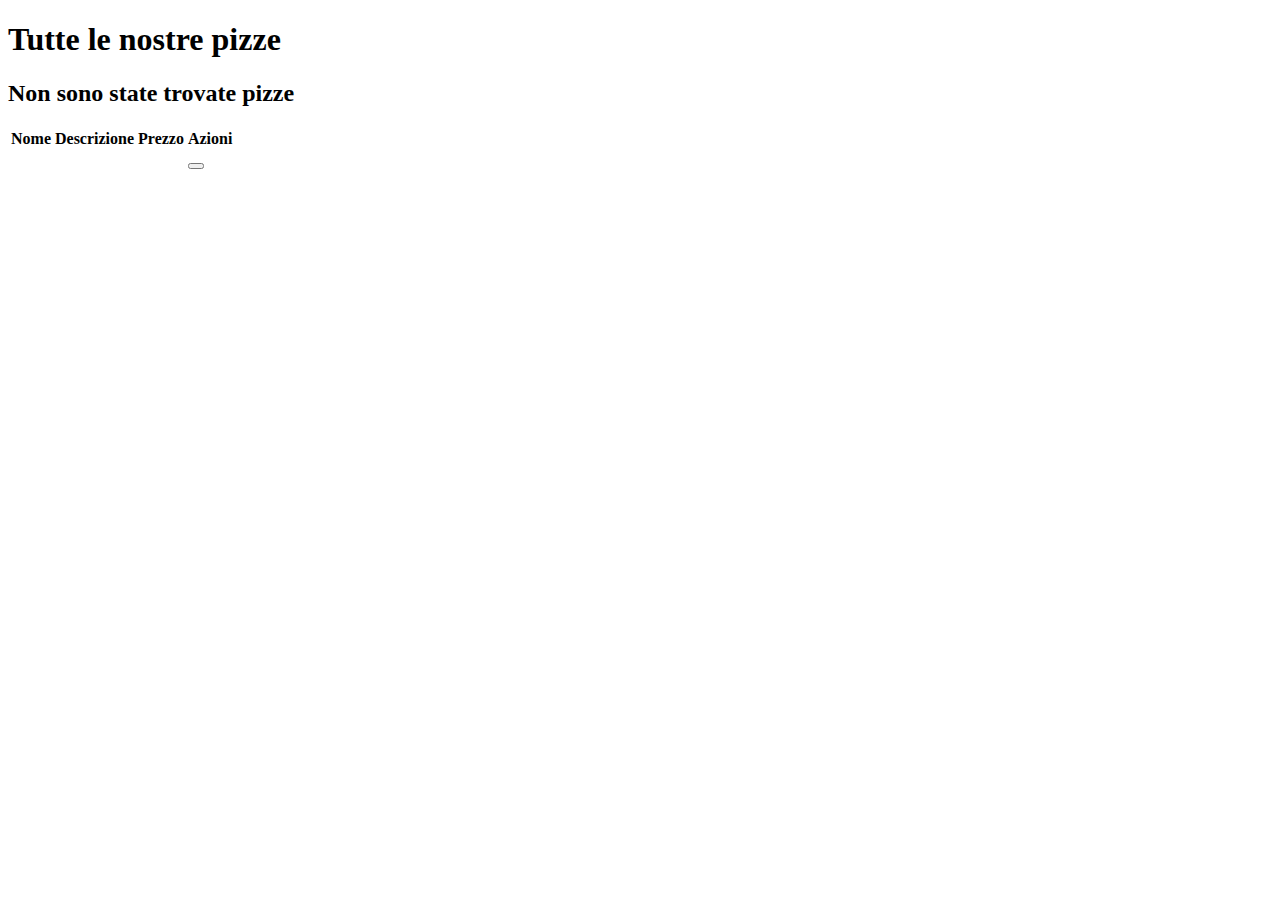
<file: src/main/resources/templates/pizzas/index.html>
<!doctype html>
<html lang="en" xmlns:th="http://www.thymeleaf.org">
<head>
    <meta charset="UTF-8">
    <meta name="viewport"
          content="width=device-width, user-scalable=no, initial-scale=1.0, maximum-scale=1.0, minimum-scale=1.0">
    <meta http-equiv="X-UA-Compatible" content="ie=edge">
    <div th:replace="~{fragments/fragments :: resources('Tutte le nostre pizze')}"></div>
</head>
<body>
    <header th:insert="~{fragments/fragments :: header('pizzas', ${search}, true)}"></header>
    <div class="container py-4">

        <h1 class="text-center">Tutte le nostre pizze</h1>

        <th:block th:if="${success}">
            <div th:replace="~{fragments/messages :: success(${success})}"></div>
        </th:block>

        <th:block th:if="${danger}">
            <div th:replace="~{fragments/messages :: danger(${danger})}"></div>
        </th:block>

        <div th:if="${pizzas.size() == 0}">
            <h2>Non sono state trovate pizze</h2>
        </div>

        <table class="table" th:unless="${pizzas.size() == 0}">
            <thead>
                <tr>
                    <th scope="col">Nome</th>
                    <th scope="col">Descrizione</th>
                    <th scope="col">Prezzo</th>
                    <th scope="col">Azioni</th>
                </tr>
            </thead>
            <tbody>
                <tr th:each="pizza : ${pizzas}" th:object="${pizza}">
                    <th th:text="*{name}"></th>
                    <td th:text="*{description}"></td>
                    <td th:text="|*{price} €|"></td>
                    <td>
                        <a th:href="@{|/pizzas/*{id}|}" class="btn btn-danger">
                            <i class="fa-solid fa-pizza-slice"></i>
                        </a>
                        <a th:href="@{|/pizzas/edit/*{id}|}" class="btn btn-danger">
                            <i class="fa-solid fa-pencil"></i>
                        </a>

                        <form class="d-inline" th:action="@{|/pizzas/delete/*{id}|}" method="POST">
                            <button type="submit" class="btn btn-danger">
                                <i class="fa-solid fa-trash"></i>
                            </button>
                        </form>
                    </td>
                </tr>
            </tbody>
        </table>
    </div>
    <!--JS-->
    <script th:href="@{/js/scrpit.js}"></script>
</body>
</html>
</file>
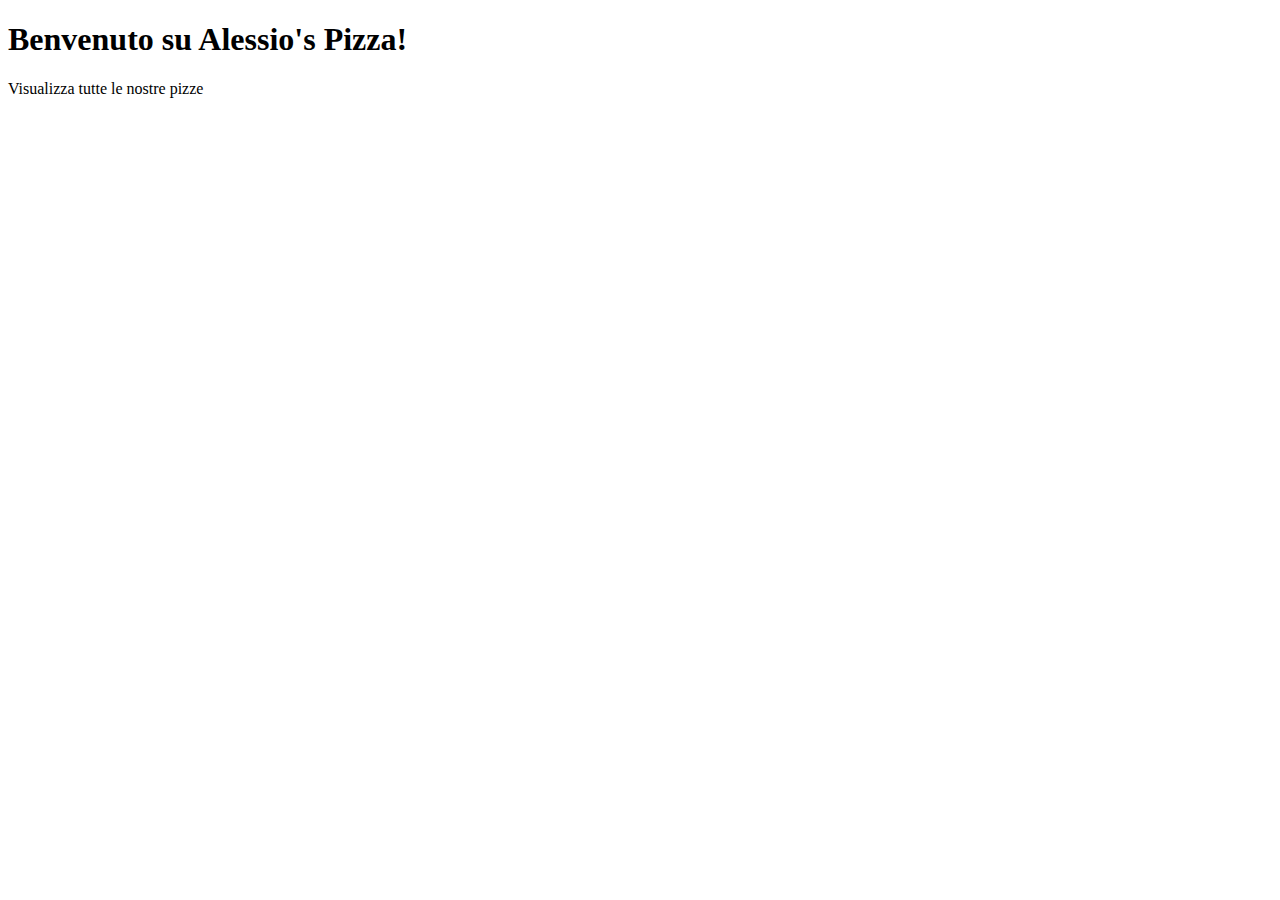
<file: src/main/resources/templates/home.html>
<!doctype html>
<html lang="en" xmlns:th="http://www.thymeleaf.org">
<head>
    <meta charset="UTF-8">
    <meta name="viewport"
          content="width=device-width, user-scalable=no, initial-scale=1.0, maximum-scale=1.0, minimum-scale=1.0">
    <meta http-equiv="X-UA-Compatible" content="ie=edge">
    <div th:replace="~{fragments/fragments :: resources('Home')}"></div>
</head>
<body class="home-body">
    <div class="home-container text-center">
        <h1 class="home-text mb-4">Benvenuto su Alessio's Pizza!</h1>
        <a class="btn btn-danger" th:href="@{'/pizzas'}">Visualizza tutte le nostre pizze</a>
    </div>
</body>
</html>
</file>
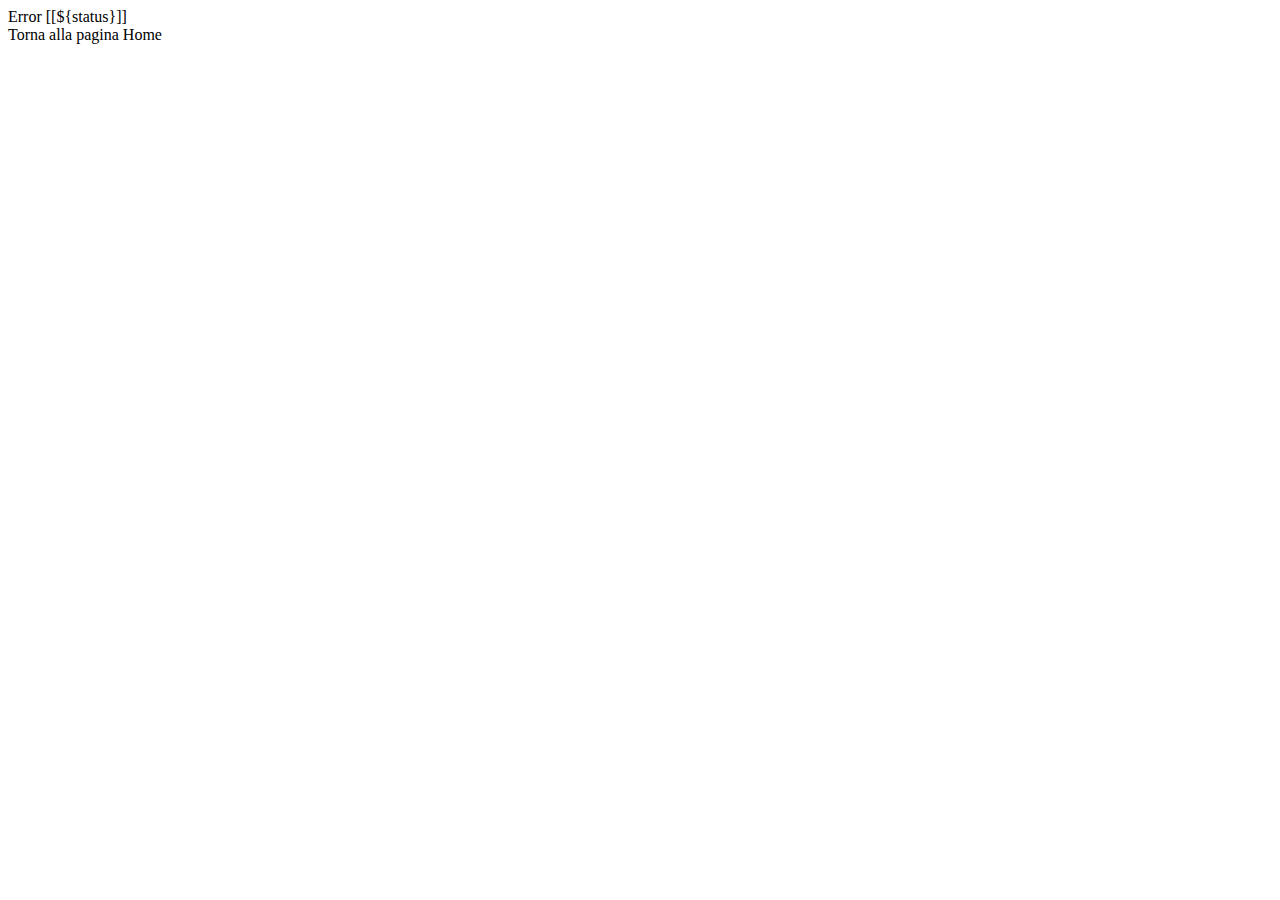
<file: src/main/resources/templates/error/5xx.html>
<!doctype html>
<html lang="en" xmlns:th="http://www.thymeleaf.org">
<head>
    <meta charset="UTF-8">
    <meta name="viewport"
          content="width=device-width, user-scalable=no, initial-scale=1.0, maximum-scale=1.0, minimum-scale=1.0">
    <meta http-equiv="X-UA-Compatible" content="ie=edge">
    <div th:replace="fragments/fragments :: resources(|Error ${status}|)"></div>
</head>
<body class="error-body">
    <div class="container text-center py-5">
        <div class="hit-the-floor">Error [[${status}]]</div>
        <div>
            <a th:href="@{/pizzas}" class="btn btn-danger">Torna alla pagina Home</a>
        </div>
        <img th:src="@{pizza-error.gif}">
    </div>
    <div class="text-light" th:if="${exception}">
        <p th:text="${exception}"></p>
        <p th:text="${trace}"></p>
    </div>
</body>
</html>
</file>
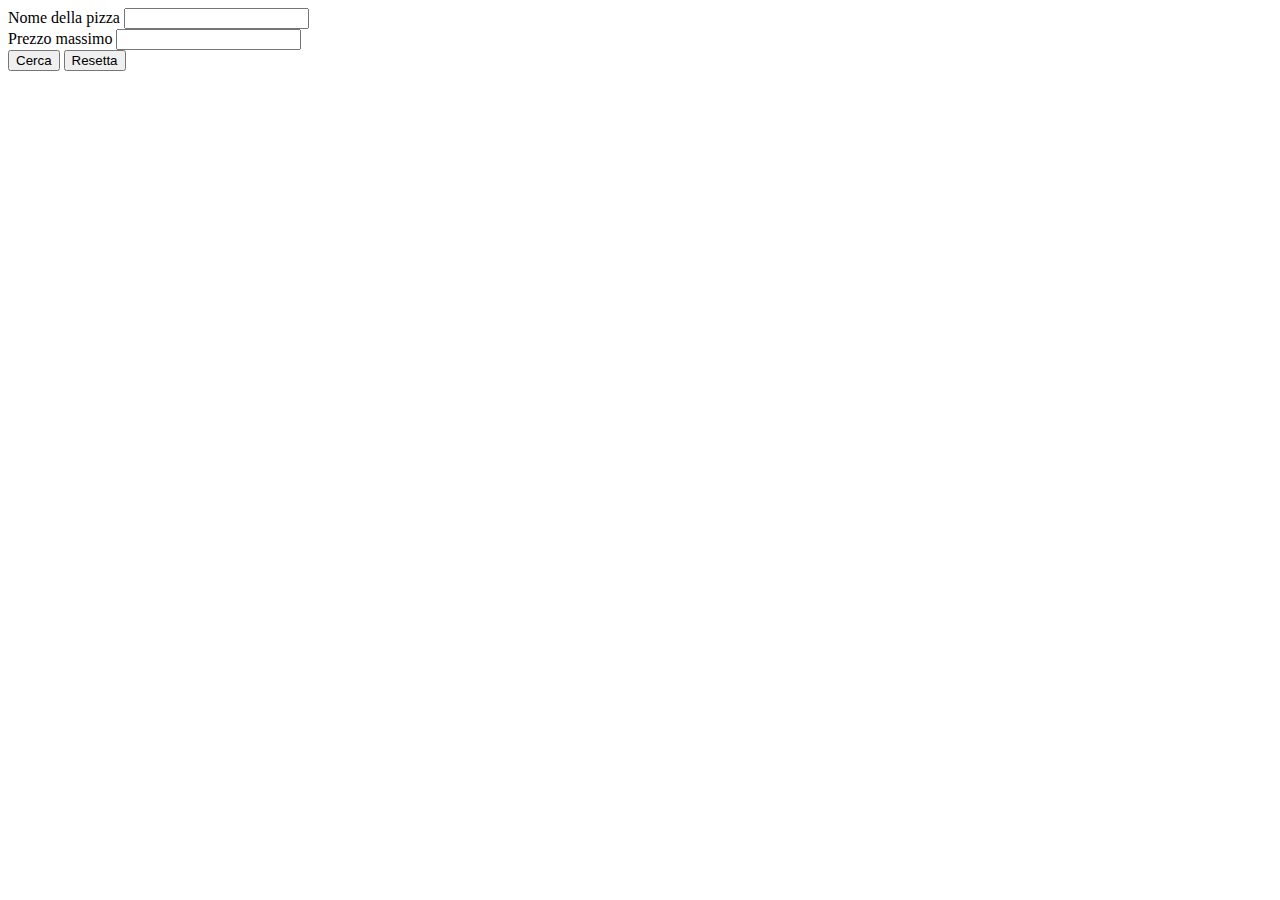
<file: src/main/resources/templates/pizzas/advanced-search.html>
<!doctype html>
<html lang="en" xmlns:th="http://www.thymeleaf.org">
<head>
    <meta charset="UTF-8">
    <meta name="viewport"
          content="width=device-width, user-scalable=no, initial-scale=1.0, maximum-scale=1.0, minimum-scale=1.0">
    <meta http-equiv="X-UA-Compatible" content="ie=edge">
    <div th:replace="~{fragments/fragments :: resources('Ricerca Avanzata')}"></div>
</head>
<body>
    <header th:insert="~{fragments/fragments :: header('advanced-search', '', false)}"></header>
    <div class="container py-4">

        <form method="GET" th:action="@{/pizzas}">
            <div class="mb-3 d-inline-block w-75">
                <label for="name" class="form-label">Nome della pizza</label>
                <input type="text" class="form-control" id="name" aria-describedby="name" name="s">
            </div>

            <div class="mb-3 d-inline-block">
                <label for="price" class="form-label">Prezzo massimo</label>
                <input type="number" class="form-control" id="price" aria-describedby="price" name="p">
            </div>

            <div class="text-center">
                <button class="btn btn-danger">Cerca</button>
                <button class="btn btn-secondary" type="reset">Resetta</button>
            </div>

        </form>
    </div>
</body>
</html>
</file>
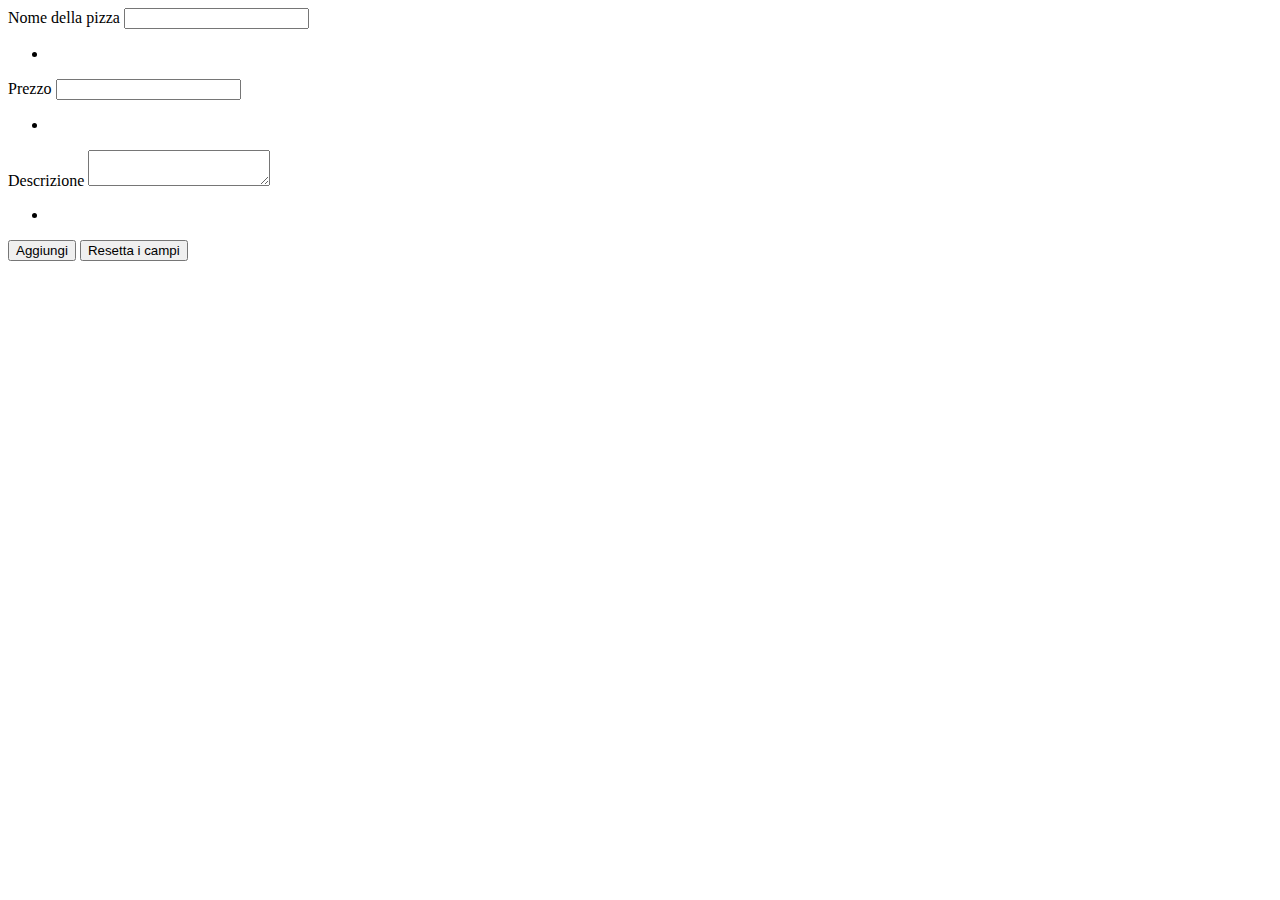
<file: src/main/resources/templates/pizzas/create.html>
<!doctype html>
<html lang="en" xmlns:th="http://www.thymeleaf.org">
<head>
    <meta charset="UTF-8">
    <meta name="viewport"
          content="width=device-width, user-scalable=no, initial-scale=1.0, maximum-scale=1.0, minimum-scale=1.0">
    <meta http-equiv="X-UA-Compatible" content="ie=edge">
    <div th:replace="~{fragments/fragments :: resources('Aggiungi una nuova pizza')}"></div>
</head>
<body>
    <header th:insert="~{fragments/fragments :: header('add-pizza', '', false)}"></header>
    <div class="container py-4">
        <div class="row">
            <form class="col-10" method="POST" th:action="@{'/pizzas/create'}" th:object="${pizza}">
                <!--Name-->
                <div class="mb-3">
                    <label for="name" class="form-label">Nome della pizza</label>
                    <input type="text" class="form-control" id="name" aria-describedby="name" th:field="*{name}"  th:errorClass="is-invalid">
                    <div class="invalid-feedback" th:if="${#fields.hasErrors('name')}">
                        <ul>
                            <li th:each="error : ${#fields.errors('name')}" th:text="${error}"></li>
                        </ul>
                    </div>
                </div>
                <!--Price-->
                <div class="mb-3">
                    <label for="price" class="form-label">Prezzo</label>
                    <input type="number" step="0.01" min="0" class="form-control" id="price" aria-describedby="name" th:field="*{price}" th:errorClass="is-invalid">
                    <div class="invalid-feedback" th:if="${#fields.hasErrors('price')}">
                        <ul>
                            <li th:each="error : ${#fields.errors('price')}" th:text="${error}"></li>
                        </ul>
                    </div>
                </div>
                <!--Description-->
                <div class="mb-3">
                    <label for="description" class="form-label">Descrizione</label>
                    <textarea th:field="*{description}" class="form-control" id="description" th:errorClass="is-invalid"></textarea>
                    <div class="invalid-feedback" th:if="${#fields.hasErrors('name')}">
                        <ul>
                            <li th:each="error : ${#fields.errors('description')}" th:text="${error}"></li>
                        </ul>
                    </div>
                </div>

                <button type="submit" class="btn btn-danger">Aggiungi</button>
                <button type="reset" class="btn btn-secondary">Resetta i campi</button>
            </form>
        </div>

    </div>

</body>
</html>
</file>
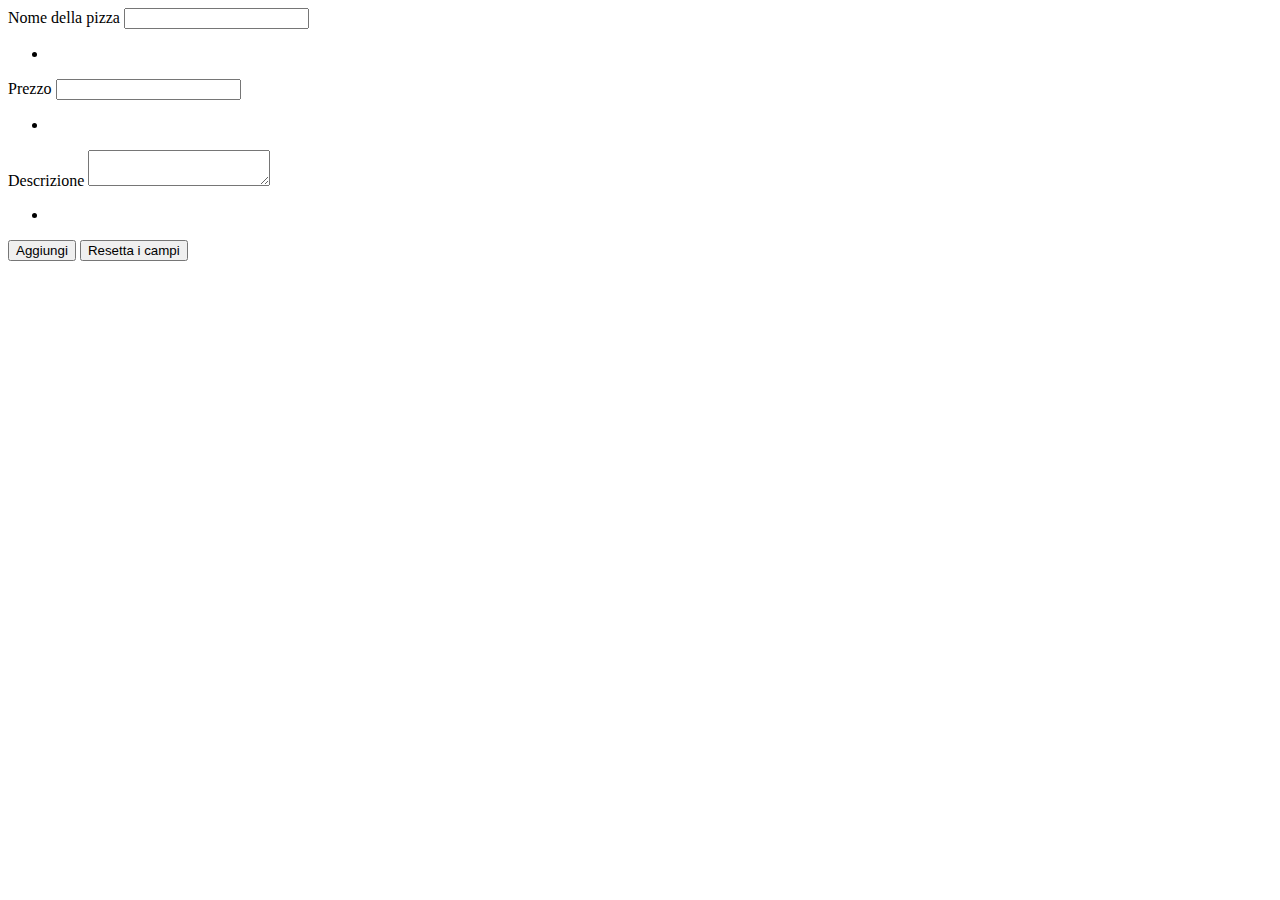
<file: src/main/resources/templates/pizzas/edit.html>
<!doctype html>
<html lang="en" xmlns:th="http://www.thymeleaf.org">
<head>
    <meta charset="UTF-8">
    <meta name="viewport"
          content="width=device-width, user-scalable=no, initial-scale=1.0, maximum-scale=1.0, minimum-scale=1.0">
    <meta http-equiv="X-UA-Compatible" content="ie=edge">
    <div th:replace="~{fragments/fragments :: resources('Aggiorna' + ' ' + ${pizza.name})}"></div>
</head>
<body>
<header th:insert="~{fragments/fragments :: header('edit-pizza', '', false)}"></header>
<div class="container py-4">
    <div class="row">
        <form class="col-10" method="POST" th:action="@{|/pizzas/edit/${pizza.id}|}" th:object="${pizza}">
            <!--Name-->
            <div class="mb-3">
                <label for="name" class="form-label">Nome della pizza</label>
                <input type="text" class="form-control" id="name" aria-describedby="name" th:field="*{name}"  th:errorClass="is-invalid">
                <div class="invalid-feedback" th:if="${#fields.hasErrors('name')}">
                    <ul>
                        <li th:each="error : ${#fields.errors('name')}" th:text="${error}"></li>
                    </ul>
                </div>
            </div>
            <!--Price-->
            <div class="mb-3">
                <label for="price" class="form-label">Prezzo</label>
                <input type="number" step="0.01" min="0" class="form-control" id="price" aria-describedby="name" th:field="*{price}" th:errorClass="is-invalid">
                <div class="invalid-feedback" th:if="${#fields.hasErrors('price')}">
                    <ul>
                        <li th:each="error : ${#fields.errors('price')}" th:text="${error}"></li>
                    </ul>
                </div>
            </div>
            <!--Description-->
            <div class="mb-3">
                <label for="description" class="form-label">Descrizione</label>
                <textarea th:field="*{description}" class="form-control" id="description" th:errorClass="is-invalid"></textarea>
                <div class="invalid-feedback" th:if="${#fields.hasErrors('name')}">
                    <ul>
                        <li th:each="error : ${#fields.errors('description')}" th:text="${error}"></li>
                    </ul>
                </div>
            </div>

            <button type="submit" class="btn btn-danger">Aggiungi</button>
            <button type="reset" class="btn btn-secondary">Resetta i campi</button>
        </form>
    </div>

</div>

</body>
</file>
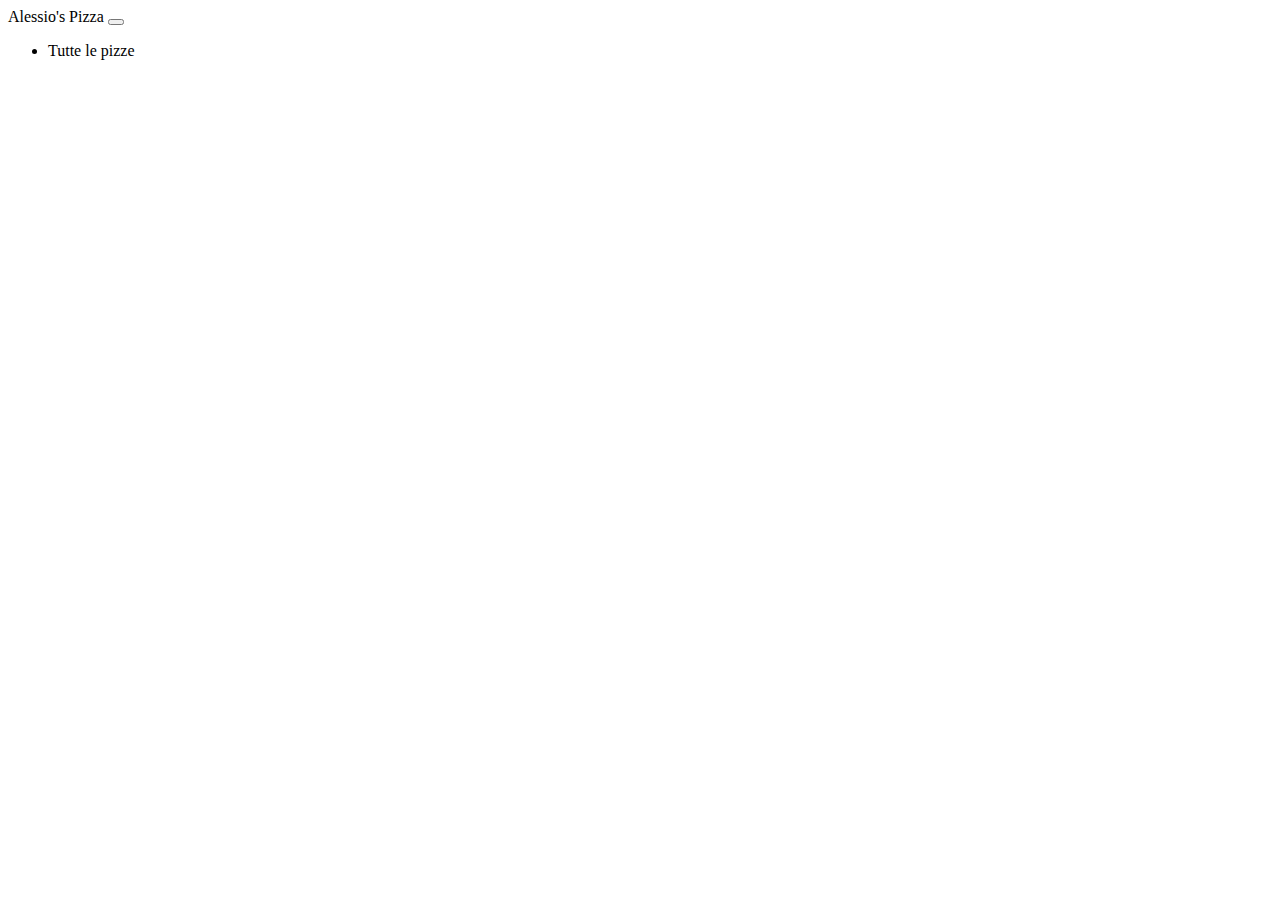
<file: src/main/resources/templates/pizzas/fragments.html>
<!doctype html>
<html lang="en" xmlns:th="http://www.thymeleaf.org">
<head>
    <th:block th:fragment="resources(title)">
        <!--Bootstrap-->
        <link th:rel="stylesheet" th:href="@{/webjars/bootstrap/5.2.3/css/bootstrap.min.css}"/>
        <script th:src="@{/webjars/bootstrap/5.2.3/js/bootstrap.bundle.min.js}"></script>

        <title th:text="${title}"></title>
    </th:block>
</head>
<body>

    <th:block th:fragment="header(link)">
        <nav class="navbar navbar-expand-lg bg-dark navbar-dark">
            <div class="container-fluid">
                <a class="navbar-brand" th:href="@{'/'}">Alessio's Pizza</a>
                <button class="navbar-toggler" type="button" data-bs-toggle="collapse" data-bs-target="#navbarNav" aria-controls="navbarNav" aria-expanded="false" aria-label="Toggle navigation">
                    <span class="navbar-toggler-icon"></span>
                </button>
                <div class="collapse navbar-collapse" id="navbarNav">
                    <ul class="navbar-nav">
                        <li class="nav-item">
                            <a class="nav-link" aria-current="page" th:href="@{'/pizzas'}" th:classAppend="${link == 'pizzas'} ? 'active' : 'not-active'">Tutte le pizze</a>
                        </li>
                    </ul>
                </div>
            </div>
        </nav>
    </th:block>

</body>
</html>
</file>
